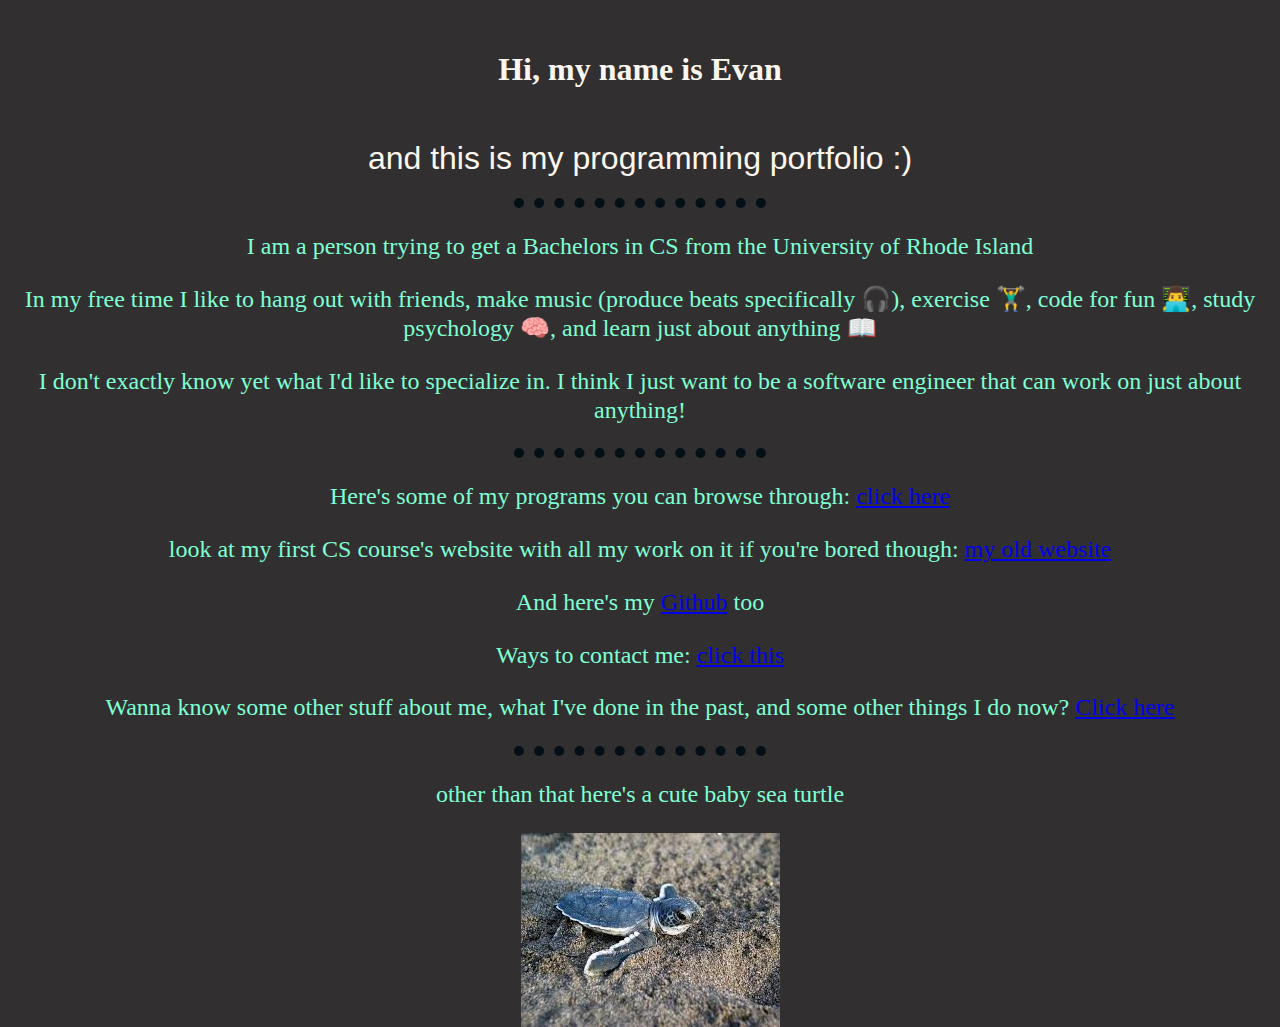
<file: index.html>
<!DOCTYPE html>
<html lang="en" dir="ltr">

<head>
  <meta charset="utf-8">
  <meta name="viewport" content="width=device-width, initial-scale=1.0">
  <title>Ev's Programming Portfolio</title>
  <link rel="stylesheet" href="css/style.css" />

</head>

<body>
  <div>
    <h1 class="hiImEv">Hi, my name is Evan </h1>
    <h1 class="top">and this is my programming portfolio :)</h1>
  </div>
  <hr>
  <div>
  <p>I am a person trying to get a Bachelors in CS from the University of Rhode Island</p>
  <p> In my free time I like to hang out with friends, make music (produce beats specifically 🎧), exercise 🏋️‍♂️, code for fun 👨‍💻, study psychology 🧠, and learn just about anything 📖</p>
  <p>I don't exactly know yet what I'd like to specialize in. I think I just want to be a software engineer that can work on just about anything!</p>
  </div>
  <hr>
  <div>
  <p>Here's some of my programs you can browse through: <a href = "programs.html">click here</a></p>
  <p>look at my first CS course's website with all my work on it if you're bored though: <a href="https://urldefense.com/v3/__https://evanrussellthecoder.github.io/__;!!Jh1S!3LSf5LUANn3h-VqozyXBShLaJic-OADTg1b2WEvEGVYtirjZdX6ZSSeUJeg81Satl84$"> my old website</a></p>
  <p>And here's my <a href="https://github.com/EvanRussellTheCoder">Github</a> too</p>
  <p>Ways to contact me: <a href = "contact.html">click this</a></p>
  <p>Wanna know some other stuff about me, what I've done in the past, and some other things I do now? <a href="about.html">Click here</a></p>
  </div>
  <hr>
  <div>
  <!--
  <h2>Life accomplishments</h2>
  <table>
    <thead>
      <tr>
        <th>Time Period</th>
        <th>What I did</th>
      </tr>
    </thead>
    <tbody>
      <tr>
        <td>1999</td>
        <td>Born</td>
      </tr>
      <tr>
        <td>1999-2000</td>
        <td>Was a useless baby</td>
      </tr>
      <tr>
        <td>2001-2002</td>
        <td>Toddler</td>
      </tr>
      <tr>
        <td>2003-2009</td>
        <td>Prepubescent child</td>
      </tr>
      <tr>
        <td>2010</td>
        <td>Started puberty</td>
      </tr>
      <tr>
        <td>2011-2013</td>
        <td>pre teen, rap career took off</td>
      </tr>
      <tr>
        <td>2014-2016</td>
        <td>high school, rap career at peak</td>
      </tr>
      <tr>
        <td>2017</td>
        <td>graduated high school, started community college</td>
      </tr>
      <tr>
        <td>2018</td>
        <td>Finished puberty</td>
      </tr>
      <tr>
        <td>2019</td>
        <td>left community college, started big boy/big girl college</td>
      </tr>
      <tr>
        <td>2020</td>
        <td>I survived 2020 so far</td>
      </tr>
    </tbody>
    <tfoot>

    </tfoot>
  </table>
  </div>
-->
  <div>
    <p>other than that here's a cute baby sea turtle</p>
    <img class = "bbyseaturtle" src = "images/bbyseaturtle.jpg" alt = "baby sea turtle">
  </div>
</body>
</html>
</file>
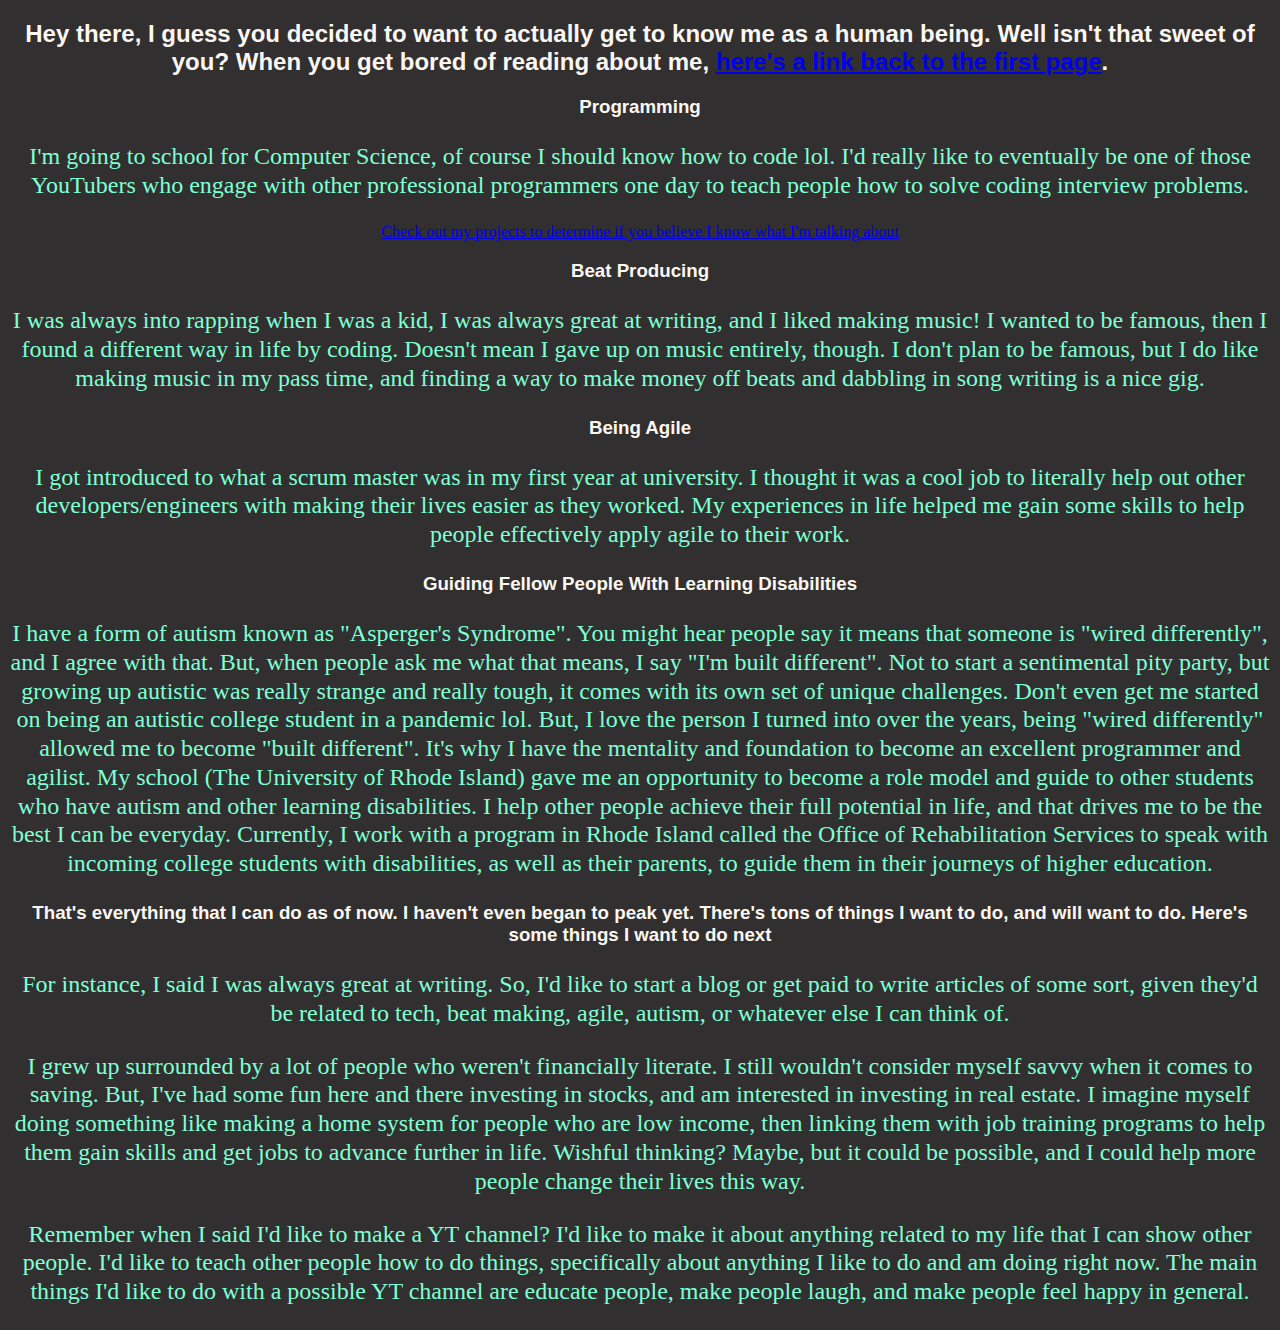
<file: about.html>
<!DOCTYPE html>
<html lang="en" dir="ltr">

<head>
  <meta charset="utf-8">
  <meta name="viewport" content="width=device-width, initial-scale=1.0">
  <title>About Evan</title>
  <link rel="stylesheet" href="css/style.css" />
  
<body>
  <section>
    <div>
      <h2>Hey there, I guess you decided to want to actually get to know me as a human being. Well isn't that sweet of you? When you get bored of reading about me, <a href="index.html"> here's a link back to the first page</a>.</h2>
      <div>
        <h3>Programming</h3>
        <p>
          I'm going to school for Computer Science, of course I should know
          how to code lol. I'd really like to eventually be one of those
          YouTubers who engage with other professional programmers one day to
          teach people how to solve coding interview problems.
        </p>
        <a href="programs.html"
          >Check out my projects to determine if you believe I know what I'm
          talking about</a
        >
      </div>
      <div>
        <h3>Beat Producing</h3>
        <p>
          I was always into rapping when I was a kid, I was always great at writing, and I liked making music! I wanted to be famous,
          then I found a different way in life by coding. Doesn't mean I gave
          up on music entirely, though. I don't plan to be famous, but I do
          like making music in my pass time, and finding a way to make money
          off beats and dabbling in song writing is a nice gig.
        </p>
      </div>
      <div>
        <h3>Being Agile</h3>
        <p>
          I got introduced to what a scrum master was in my first year at
          university. I thought it was a cool job to literally help out other
          developers/engineers with making their lives easier as they worked.
          My experiences in life helped me gain some skills to help people
          effectively apply agile to their work.
        </p>
        <div>
          <h3>Guiding Fellow People With Learning Disabilities</h3>
          <p>
            I have a form of autism known as "Asperger's Syndrome". You might hear people say it means that someone is "wired differently", and I agree with that. But, when people ask me what that means, I say "I'm built different". Not to start a sentimental pity party, but growing up autistic was really strange and really tough, it comes with its own set of unique challenges. Don't even get me started on being an autistic college student in a pandemic lol. But, I love the person I turned into over the years, being "wired differently" allowed me to become "built different". It's why I have the mentality and foundation to become an excellent programmer and agilist. My school (The University of Rhode Island) gave me an opportunity to become a role model and guide to other students who have autism and other learning disabilities. I help other people achieve their full potential in life, and that drives me to be the best I can be everyday. Currently, I work with a program in Rhode Island called the Office of Rehabilitation Services to speak with incoming college students with disabilities, as well as their parents, to guide them in their journeys of higher education.
          </p>
      </div>
      <div>
          <h3>That's everything that I can do as of now. I haven't even began to peak yet. There's tons of things I want to do, and will want to do. Here's some things I want to do next</h3>
          <p>
              For instance, I said I was always great at writing. So, I'd like to start a blog or get paid to write articles of some sort, given they'd be related to tech, beat making, agile, autism, or whatever else I can think of.
          </p>
          <p>
              I grew up surrounded by a lot of people who weren't financially literate. I still wouldn't consider myself savvy when it comes to saving. But, I've had some fun here and there investing in stocks, and am interested in investing in real estate. I imagine myself doing something like making a home system for people who are low income, then linking them with job training programs to help them gain skills and get jobs to advance further in life. Wishful thinking? Maybe, but it could be possible, and I could help more people change their lives this way.
          </p>
          <p>
              Remember when I said I'd like to make a YT channel? I'd like to make it about anything related to my life that I can show other people. I'd like to teach other people how to do things, specifically about anything I like to do and am doing right now. The main things I'd like to do with a possible YT channel are educate people, make people laugh, and make people feel happy in general.
          </p>
      </div>
    </div>
  </section>
</body>

</html>
</file>
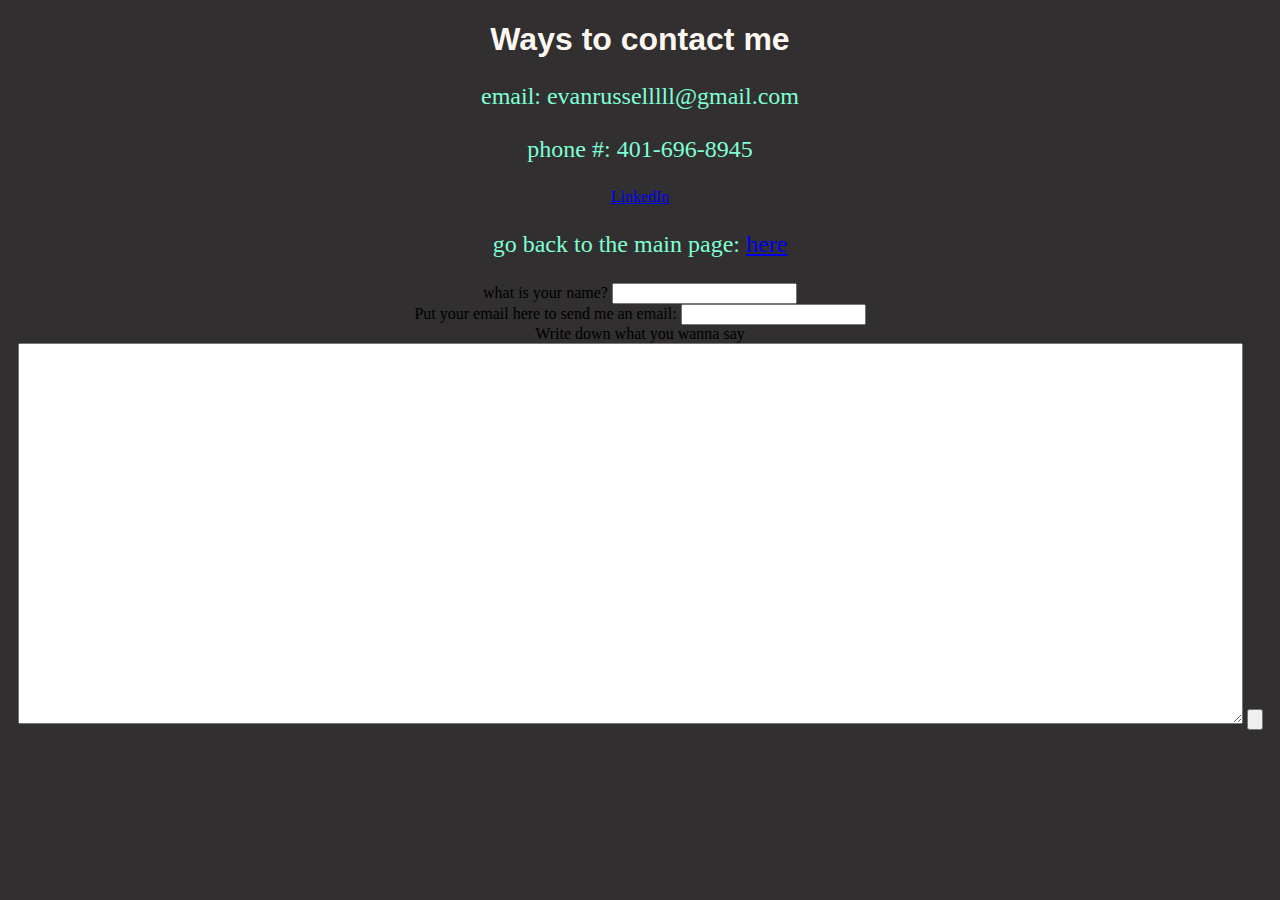
<file: contact.html>
<!DOCTYPE html>
<html lang="en" dir="ltr">
  <head>
    <meta charset="utf-8" />
    <meta name="viewport" content="width=device-width, initial-scale=1.0" />
    <title>Contact Evan</title>
    <link rel="stylesheet" href="css/style.css" />
  </head>

  <body>
    <center>
      <h1>Ways to contact me</h1>
      <p>email: evanrusselllll@gmail.com</p>
      <p>phone #: 401-696-8945</p>
      <a href="https://www.linkedin.com/in/real-evan-russell/">LinkedIn</a>
      <p>go back to the main page: <a href="index.html"> here</a></p>
      <form
        action="mailto:evanrussell@gmail.com"
        method="post"
        enctype="text/plain"
      >
        <label>what is your name? </label>
        <input type="text" name="Name: " value="" />
        <br />
        <label>Put your email here to send me an email: </label>
        <input type="email" name="Email: " value="" />
        <br />
        <label>Write down what you wanna say</label>
        <textarea name="message" rows="25" cols="150"></textarea>
        <input type="submit" name="" value="" />
      </form>
    </center>
  </body>
</html>
</file>
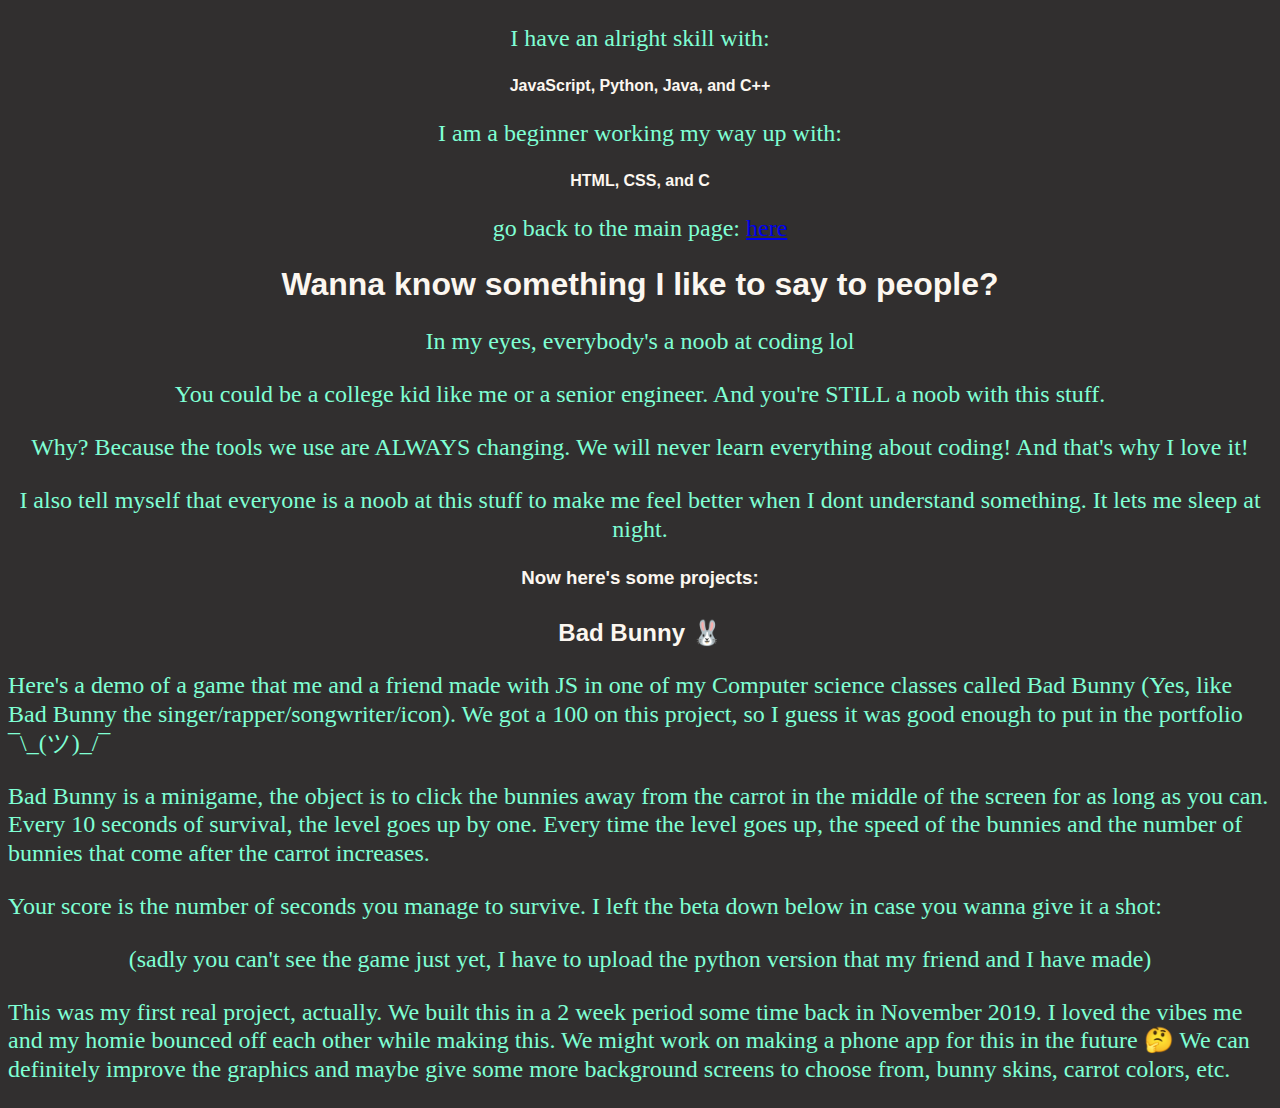
<file: programs.html>
<!DOCTYPE html>
<html lang="en" dir="ltr">

<head>
  <meta charset="utf-8">
  <meta name="viewport" content="width=device-width, initial-scale=1.0">
  <title>Programs in Ev's Programming Portfolio</title>
  <link rel="stylesheet" href="css/style.css" />
  

<body>
    <p>I have an alright skill with: </p>
    <h4>JavaScript, Python, Java, and C++</h4>
    <p>I am a beginner working my way up with: </p>
    <h4>HTML, CSS, and C</h4>
    <p>go back to the main page: <a href = "index.html"> here</a></p>
    <h1>Wanna know something I like to say to people?</h1>
    <p>In my eyes, everybody's a noob at coding lol</p>
    <p>You could be a college kid like me or a senior engineer. And you're STILL a noob with this stuff.</p>
    <p>Why? Because the tools we use are ALWAYS changing. We will never learn everything about coding! And that's why I love it!</p>
    <p>I also tell myself that everyone is a noob at this stuff to make me feel better when I dont understand something. It lets me sleep at night.</p>
    <h3>Now here's some projects:</h3>
    <h2 class="bb">Bad Bunny 🐰</h2>
    <p class="progp">Here's a demo of a game that me and a friend made with JS in one of my Computer science classes called Bad Bunny (Yes, like Bad Bunny the singer/rapper/songwriter/icon). We got a 100 on this project, so I guess it was good enough to put in the portfolio ¯\_(ツ)_/¯</p>
    <p class="progp">Bad Bunny is a minigame, the object is to click the bunnies away from the carrot in the middle of the screen for as long as you can. Every 10 seconds of survival, the level goes up by one. Every time the level goes up, the speed of the bunnies and the number of bunnies that come after the carrot increases.</p>
    <p class="progp">Your score is the number of seconds you manage to survive. I left the beta down below in case you wanna give it a shot: </p>
    <script src="https://www.khanacademy.org/computer-programming/bad-bunny/6503167363334144/embed.js?editor=no&buttons=no&author=no&embed=yes"></script>
    <p>(sadly you can't see the game just yet, I have to upload the python version that my friend and I have made)</p>
    <p class="progp">This was my first real project, actually. We built this in a 2 week period some time back in November 2019. I loved the vibes me and my homie bounced off each other while making this. We might work on making a phone app for this in the future 🤔 We can definitely improve the graphics and maybe give some more background screens to choose from, bunny skins, carrot colors, etc.</p>
</body>

</html>
</file>
<file: css/style.css>
body {
  background-color: #312F2F;
  /*background-color: #19323C;*/
    /*background-color: #023C40;*/
    text-align: center;
}

h1, h2, h3, h4 {
color: #FCF7F0;
font-family: Arial,"Helvetica Neue",Helvetica,sans-serif;
}

p {
color: #7FFFD4;
font-size: 1.5rem;
line-height: 1.2;
}

p:hover {
  color: #FF1053;
}

h1:hover, h2:hover, h3:hover {
  color: #A93F55;
}

hr {
  border-color: #040F16;
  border-style: none;
  border-top-style: dotted;
  border-width: 10px;
  width: 20%;
}

.top {
  padding-top: 30px;
  font-weight: normal;
}

.hiImEv {
  padding-top: 30px;
  font-family: cursive;
}

.bbyseaturtle {
  position: absolute;
  right: 500px;
}

.bb {
  padding-top: 10px;
}

.progp {
  text-align: left;
}

bb:hover{
  color:orange;
}
</file>
